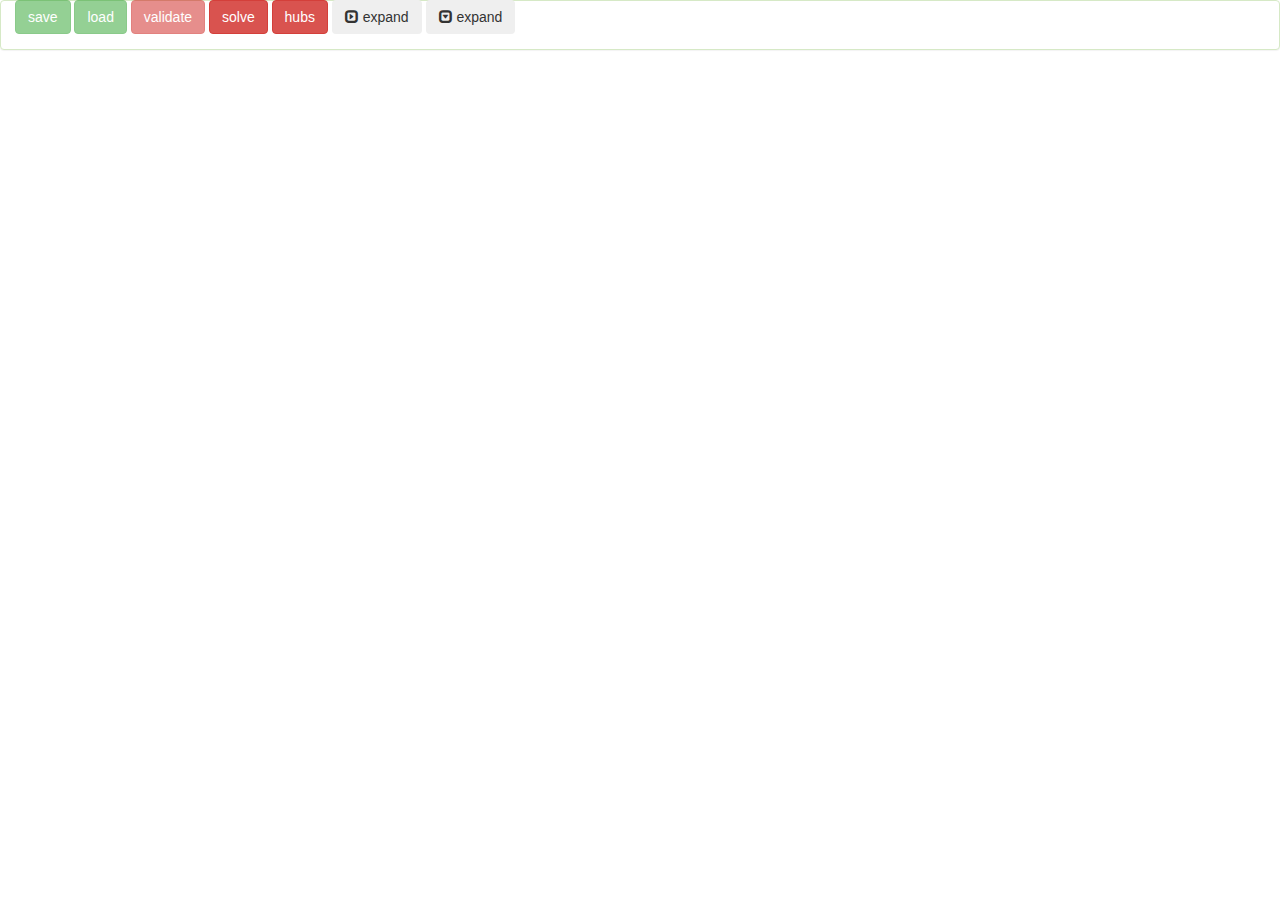
<file: src/main/resources/static/index.html>
<!DOCTYPE html>
<meta charset="utf-8" xmlns="http://www.w3.org/1999/html">
<head>
    <link rel="stylesheet" href="css/style.css">
    <link rel="stylesheet" href="https://maxcdn.bootstrapcdn.com/bootstrap/3.3.7/css/bootstrap.min.css">
    <script src="https://ajax.googleapis.com/ajax/libs/jquery/3.2.0/jquery.min.js"></script>
    <script src="https://maxcdn.bootstrapcdn.com/bootstrap/3.3.7/js/bootstrap.min.js"></script>
    <script src="https://d3js.org/d3.v4.min.js"></script>
</head>
<body>


<script src="js/cell.js"></script>
<script src="js/grid.js"></script>
<script src="js/plane.js"></script>

<div class="container-fluid">

    <div class="row col-md-12">
        <input type="submit" class="btn btn-success disabled" value="save"/>
        <input type="submit" class="btn btn-success disabled" value="load"/>
        <input type="submit" class="btn btn-danger disabled" value="validate"/>
        <input type="submit" class="btn btn-danger" onclick="grid.solve(); plane.draw();" value="solve"/>


        <input type="submit" class="btn btn-danger" onclick="grid.hub(); plane.draw();" value="hubs"/>

        <button type="button" class="btn" onclick="plane.addColumn()">
            <span class="glyphicon glyphicon-expand"></span> expand
        </button>

        <button type="button" class="btn" onclick="plane.addRow()">
            <span class="glyphicon glyphicon-collapse-down"></span> expand
        </button>
    </div>

    <div class="row">
        <div class="panel panel-success">
            <div class="panel-body">
                <div>
                    <div id="container"/>
                </div>
            </div>
        </div>
    </div>
</div>


<script>
    var grid = new Grid(10, 10);

    var svg = d3.select("#container").append("svg");


    var plane = new Plane(grid, svg, 40);

    plane.draw();

</script>


</body>
</file>
<file: src/main/resources/static/css/style.css>
.cell {
    fill: oldlace;
    /*fill-opacity: 0.2;*/
    stroke: #cdcdcd;
    stroke-width: 1px;
}

.member-cell {
    fill: yellow;
    /*fill-opacity: 1;*/
    stroke: #cdcdcd;
    stroke-width: 1px;
}

/*.line {*/
    /*fill: none;*/
    /*stroke: steelblue;*/
    /*stroke-width: 2px;*/
/*}*/

/*.grid {*/
    /*stroke: lightgrey;*/
    /*stroke-opacity: 0.7;*/
    /*shape-rendering: crispEdges;*/
/*}*/

/*.grid path {*/
    /*stroke-width: 0;*/
/*}*/

.boundary-cell{
    fill: orange;
}

.hub-cell{
    fill: red;
}
</file>
